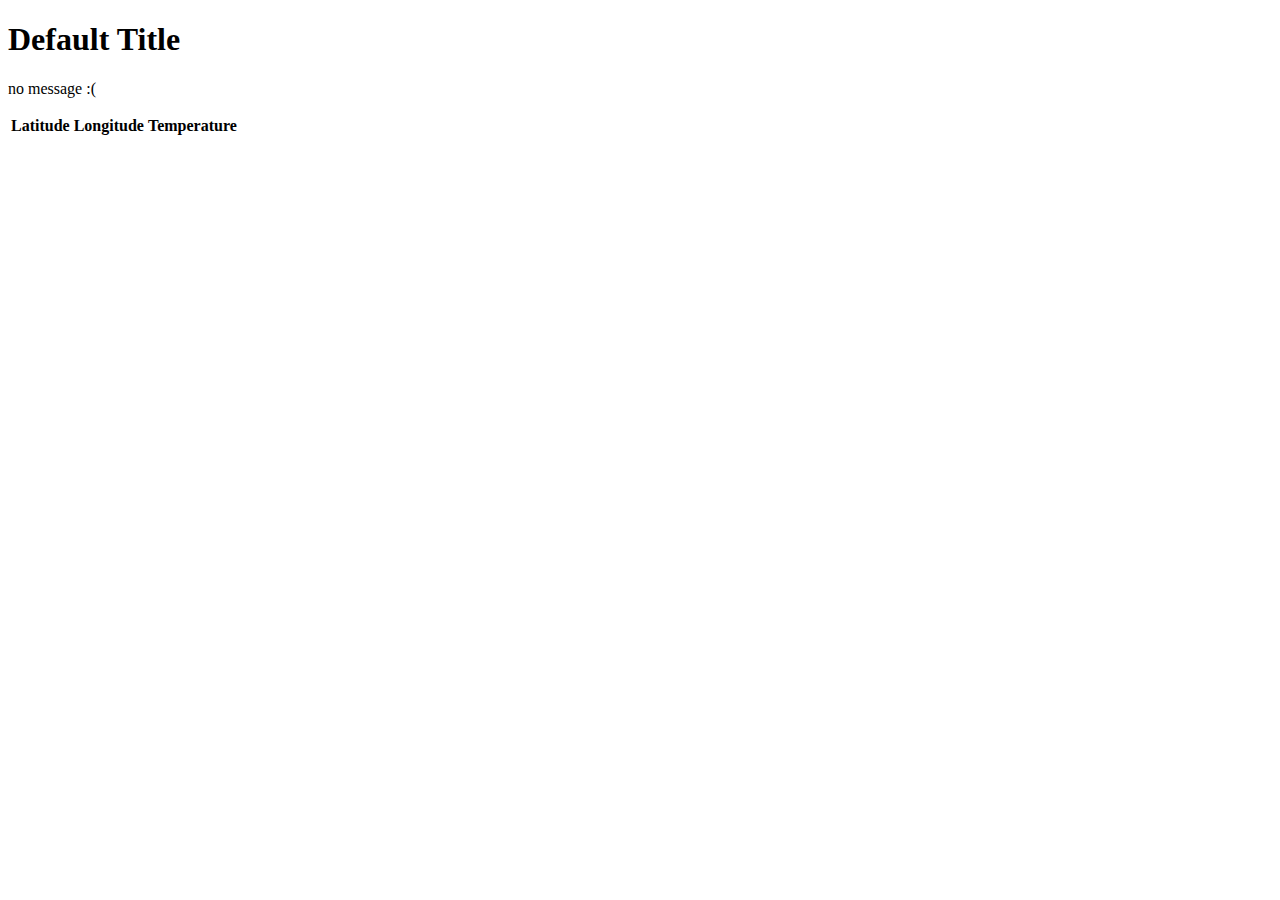
<file: src/main/resources/templates/message/index.html>
<!DOCTYPE html>
<html lang="en" xmlns:th="http://www.thymeleaf.org/">
<head th:replace="fragments :: head"></head>

<body class="container">

<h1 th:text="${title}">Default Title</h1>

<nav th:replace="fragments :: navigation"></nav>

<p th:unless="${messages} and ${messages.size()}">no message :(</p>


<table class="table">

    <tr>
        <th>Latitude</th>
        <th>Longitude</th>
        <th>Temperature</th>
    </tr>

    <tr th:each="message : ${messages}">
        <td th:text="${message.latitude}"></td>
        <td th:text="${message.longitude}"></td>
        <td th:text="${message.temperature}"></td>
    </tr>

</table>

</body>
</html>
</file>
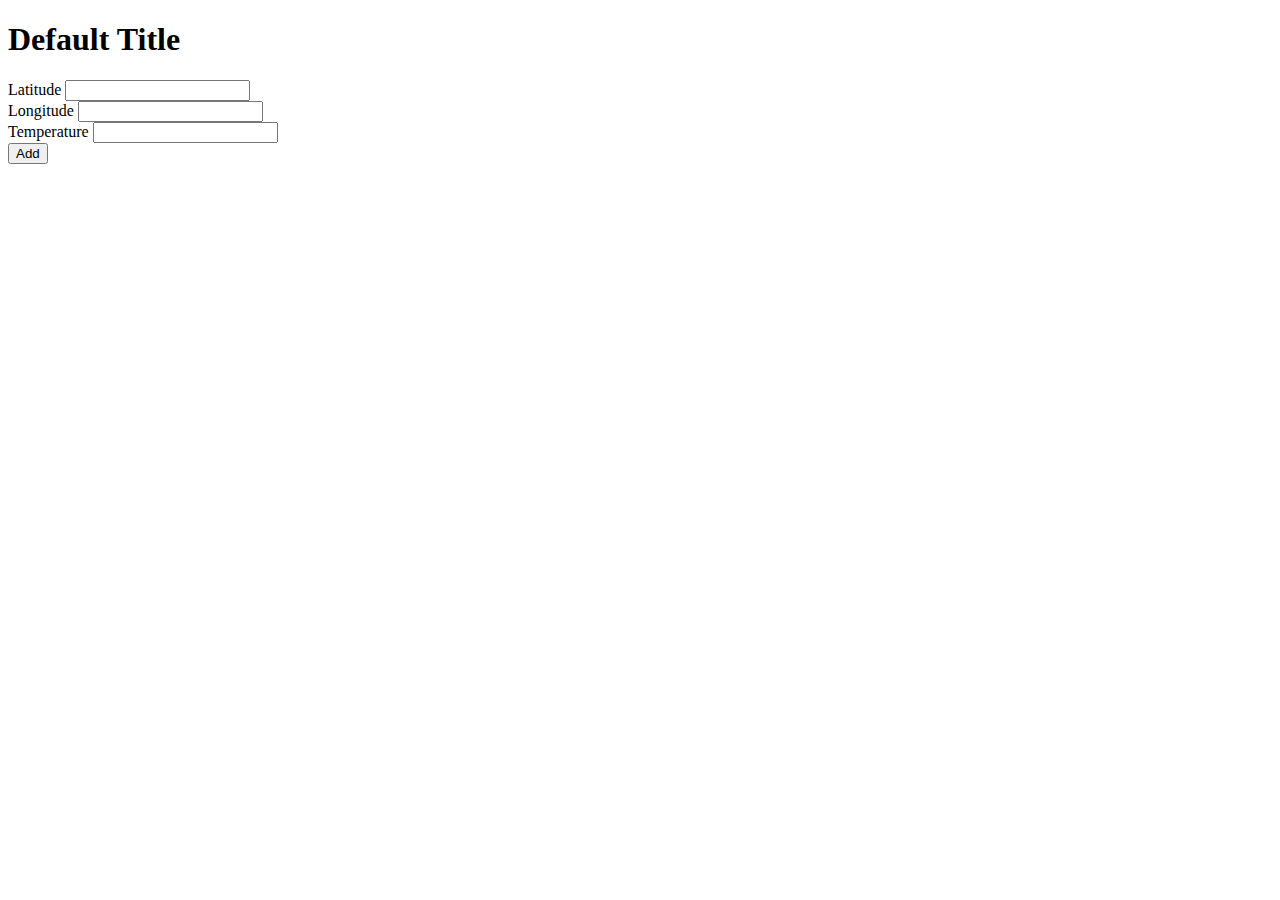
<file: src/main/resources/templates/message/add.html>
<!DOCTYPE html>
<html lang="en" xmlns:th="http://www.thymeleaf.org/">
<head th:replace="fragments :: head"></head>

<body class="container">
<h1 th:text="${title}">Default Title</h1>

<nav th:replace="fragments :: navigation"></nav>

<form method="post" style="max-width:600px;" th:object="${message}">
    <div class="form-group">
        <label th:for="latitude">Latitude</label>
        <input class="form-control" th:field="*{latitude}"/>
        <span th:errors="*{latitude}" class="error"></span>
    </div>
    <div class="form-group">
        <label th:for="longitude">Longitude</label>
        <input class="form-control" th:field="*{longitude}"/>
        <span th:errors="*{longitude}" class="error"></span>
    </div>
    <div class="form-group">
        <label th:for="temperature">Temperature</label>
        <input class="form-control" th:field="*{temperature}"/>
        <span th:errors="*{temperature}" class="error"></span>
    </div>

    <input type="submit" value="Add"/>
</form>

</body>
</html>
</file>
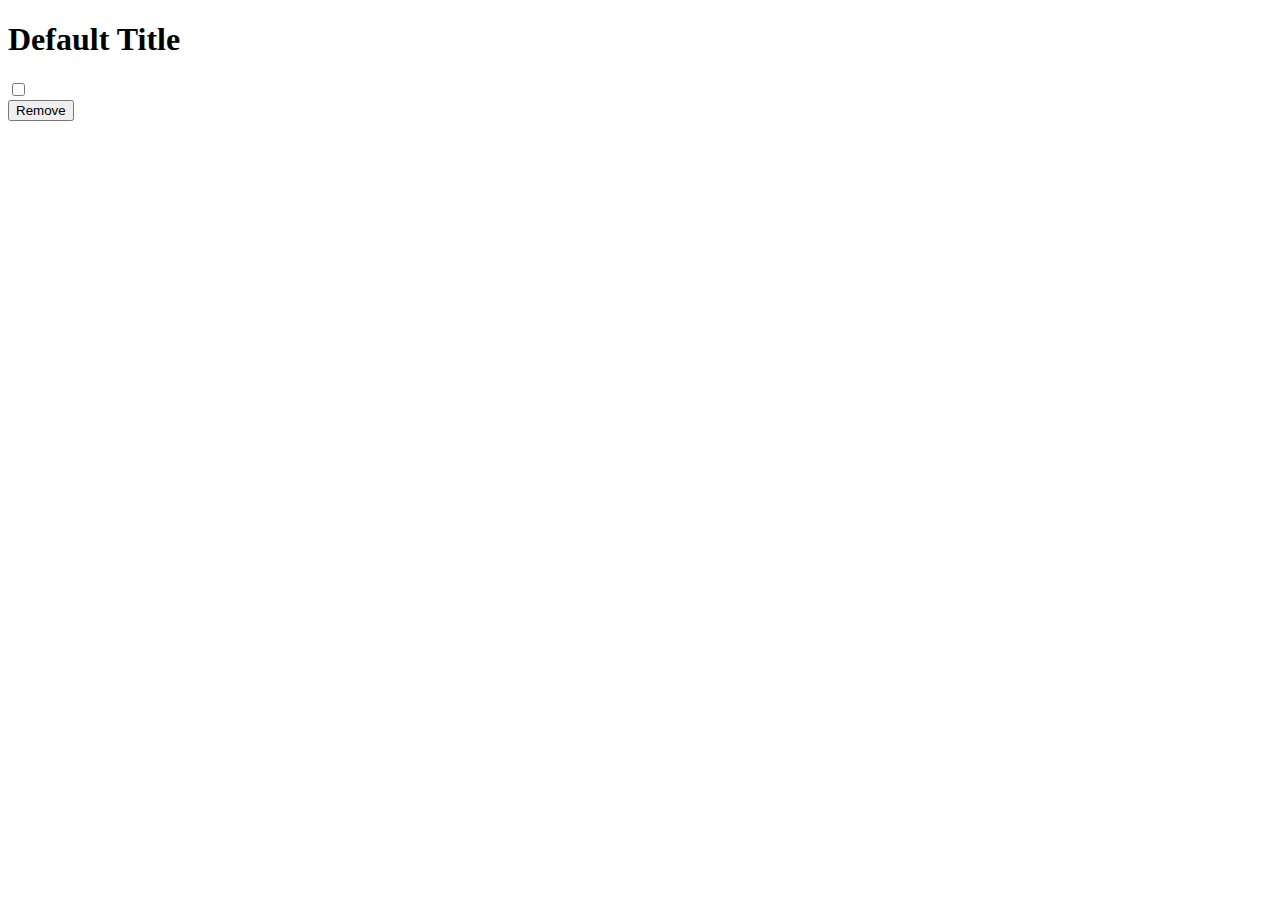
<file: src/main/resources/templates/message/remove.html>
<!DOCTYPE html>
<html lang="en" xmlns:th="http://www.thymeleaf.org/">
<head th:replace="fragments :: head"></head>

<body class="container">

<h1 th:text="${title}">Default Title</h1>

<nav th:replace="fragments :: navigation"></nav>

<form method="post">

    <div th:each="message : ${messages}" class="checkbox">
        <input type="checkbox" name="messageIds" th:value="${message.id}" th:id="${message.id}"/>
        <label th:for="${message.id}" th:text="${message.latitude}"></label>
        <label th:for="${message.id}" th:text="${message.longitude}"></label>
        <label th:for="${message.id}" th:text="${message.temperature}"></label>
        <br />
    </div>

    <input type="submit" value="Remove" />
</form>

</body>
</html>
</file>
